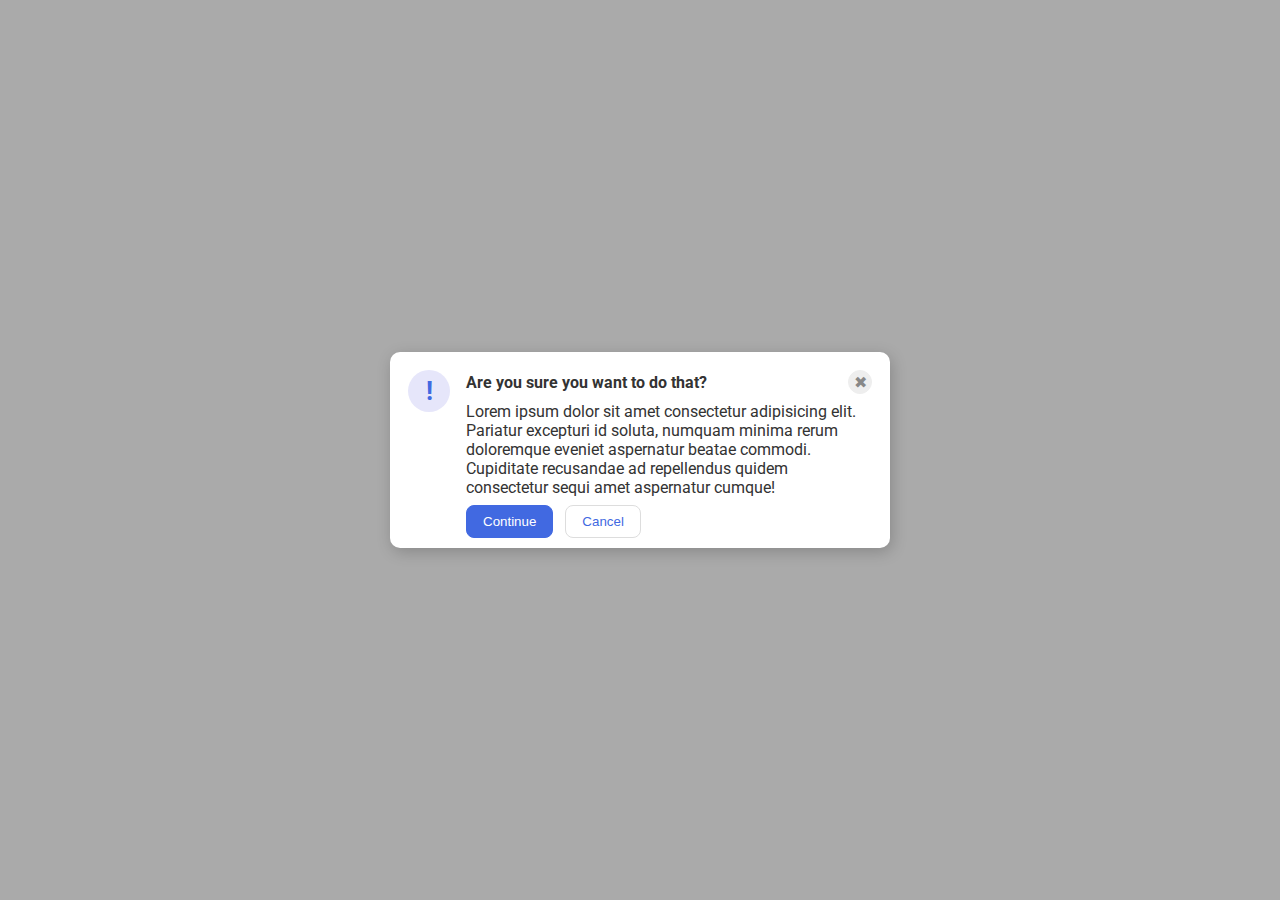
<file: flex/05-flex-modal/index.html>
<!DOCTYPE html>
<html lang="en">
  <head>
    <meta charset="UTF-8">
    <meta http-equiv="X-UA-Compatible" content="IE=edge">
    <meta name="viewport" content="width=device-width, initial-scale=1.0">
    <link rel="stylesheet" href="style.css">
    <title>Modal</title>
  </head>
  <body>
    <div class="modal">
      <div class="container">
        <div class="icon">!</div>
          <div class="content">
                <div class="header">Are you sure you want to do that?
                  <button class="close-button">✖</button>
                </div>
            <div class="text">Lorem ipsum dolor sit amet consectetur adipisicing elit. Pariatur excepturi id soluta, numquam minima rerum doloremque eveniet aspernatur beatae commodi. Cupiditate recusandae ad repellendus quidem consectetur sequi amet aspernatur cumque!</div>
            <button class="continue">Continue</button>
          <button class="cancel">Cancel</button>
          </div>
      </div>
    </div>
  </body>
</html>
</file>
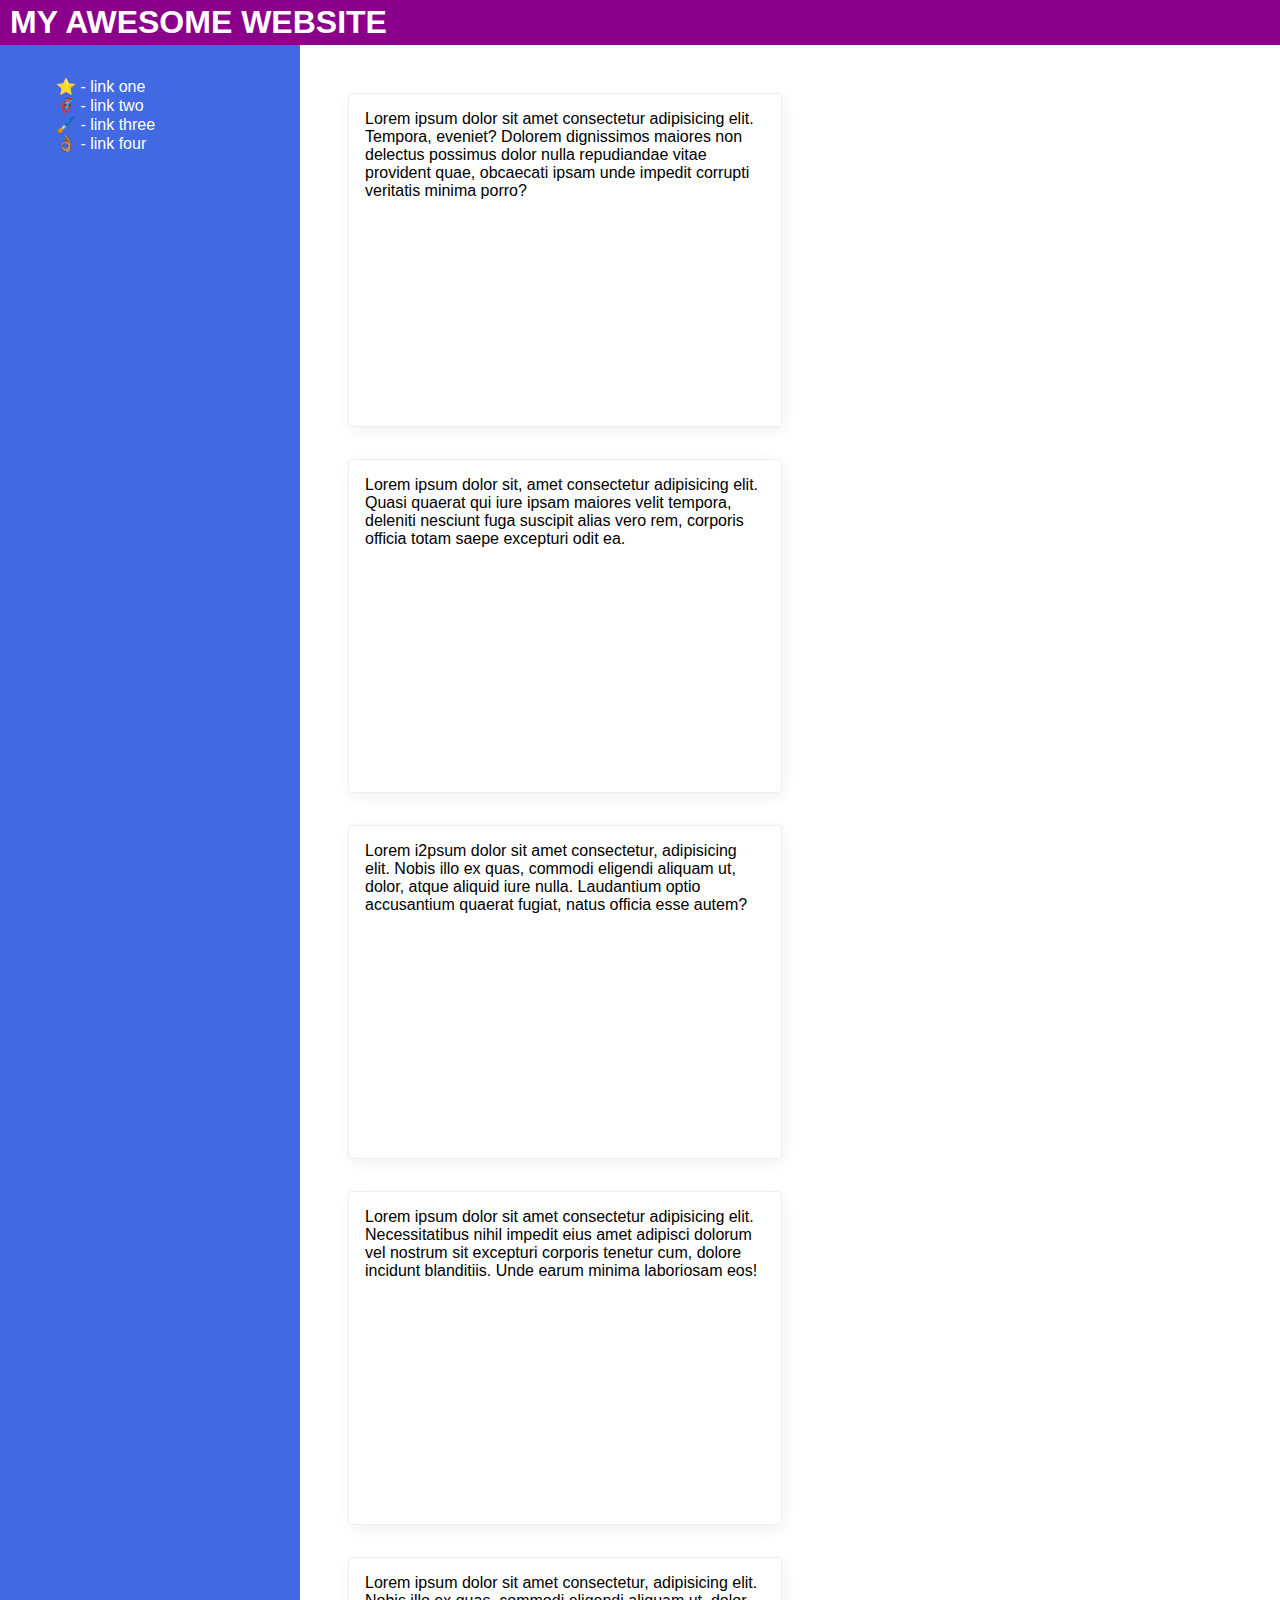
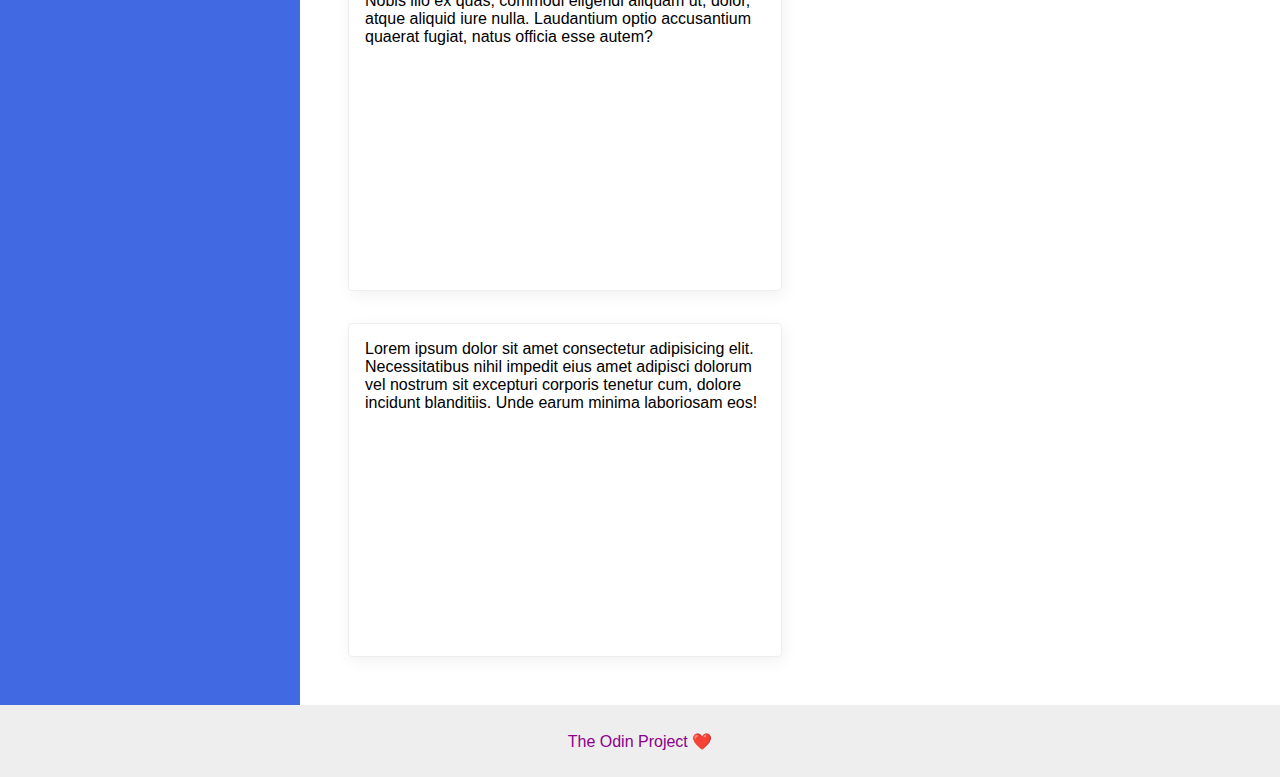
<file: flex/07-flex-layout-2/index.html>
<!DOCTYPE html>
<html lang="en">
  <head>
    <meta charset="UTF-8">
    <meta http-equiv="X-UA-Compatible" content="IE=edge">
    <meta name="viewport" content="width=device-width, initial-scale=1.0">
    <title>The Holy Grail</title>
    <link rel="stylesheet" href="style.css">
  </head>
  <body>
    <div class="header">
      MY AWESOME WEBSITE
    </div>
    
    <div class="body">
      <div class="sidebar">
        <ul>
          <li><a href="#">⭐ - link one</a></li>
          <li><a href="#">🦸🏽‍♂️ - link two</a></li>
          <li><a href="#">🖌️ - link three</a></li>
          <li><a href="#">👌🏽 - link four</a></li>
        </ul>
      </div>
  
      <div class="container">
        <div class="card">Lorem ipsum dolor sit amet consectetur adipisicing elit. Tempora, eveniet? Dolorem dignissimos maiores non delectus possimus dolor nulla repudiandae vitae provident quae, obcaecati ipsam unde impedit corrupti veritatis minima porro?</div>
        <div class="card">Lorem ipsum dolor sit, amet consectetur adipisicing elit. Quasi quaerat qui iure ipsam maiores velit tempora, deleniti nesciunt fuga suscipit alias vero rem, corporis officia totam saepe excepturi odit ea.</div>
        <div class="card">Lorem i2psum dolor sit amet consectetur, adipisicing elit. Nobis illo ex quas, commodi eligendi aliquam ut, dolor, atque aliquid iure nulla. Laudantium optio accusantium quaerat fugiat, natus officia esse autem?</div>
        <div class="card">Lorem ipsum dolor sit amet consectetur adipisicing elit. Necessitatibus nihil impedit eius amet adipisci dolorum vel nostrum sit excepturi corporis tenetur cum, dolore incidunt blanditiis. Unde earum minima laboriosam eos!</div>
        <div class="card">Lorem ipsum dolor sit amet consectetur, adipisicing elit. Nobis illo ex quas, commodi eligendi aliquam ut, dolor, atque aliquid iure nulla. Laudantium optio accusantium quaerat fugiat, natus officia esse autem?</div>
        <div class="card">Lorem ipsum dolor sit amet consectetur adipisicing elit. Necessitatibus nihil impedit eius amet adipisci dolorum vel nostrum sit excepturi corporis tenetur cum, dolore incidunt blanditiis. Unde earum minima laboriosam eos!</div>
      </div>
    </div>
    <div class="footer">
      The Odin Project ❤️
    </div>
  </body>
</html>
</file>
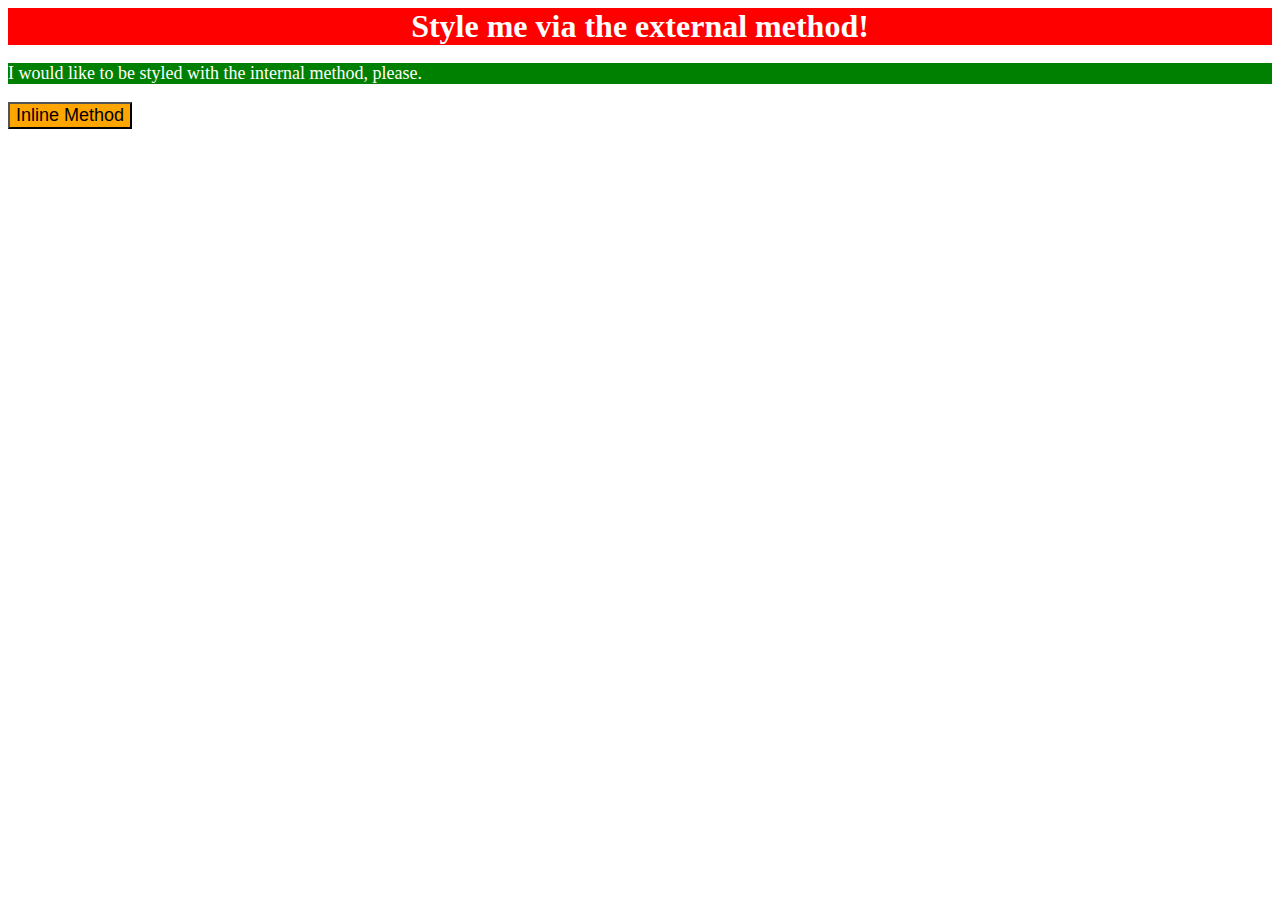
<file: foundations/01-css-methods/index.html>
<!DOCTYPE html>
<html lang="en">
  <head>
    <style>
      p {
        background-color: green;
        color:white;
        font-size: 18px;
      }
    </style>
    <link rel="stylesheet" href="styles.css">
    <meta charset="UTF-8">
    <meta http-equiv="X-UA-Compatible" content="IE=edge">
    <meta name="viewport" content="width=device-width, initial-scale=1.0">
    <title>Methods for Adding CSS</title>
  </head>
  <body>
    <div>Style me via the external method!</div>
    <p>I would like to be styled with the internal method, please.</p>
    <button style="background-color: orange; font-size: 18px;">Inline Method</button>
  </body>
</html>
</file>
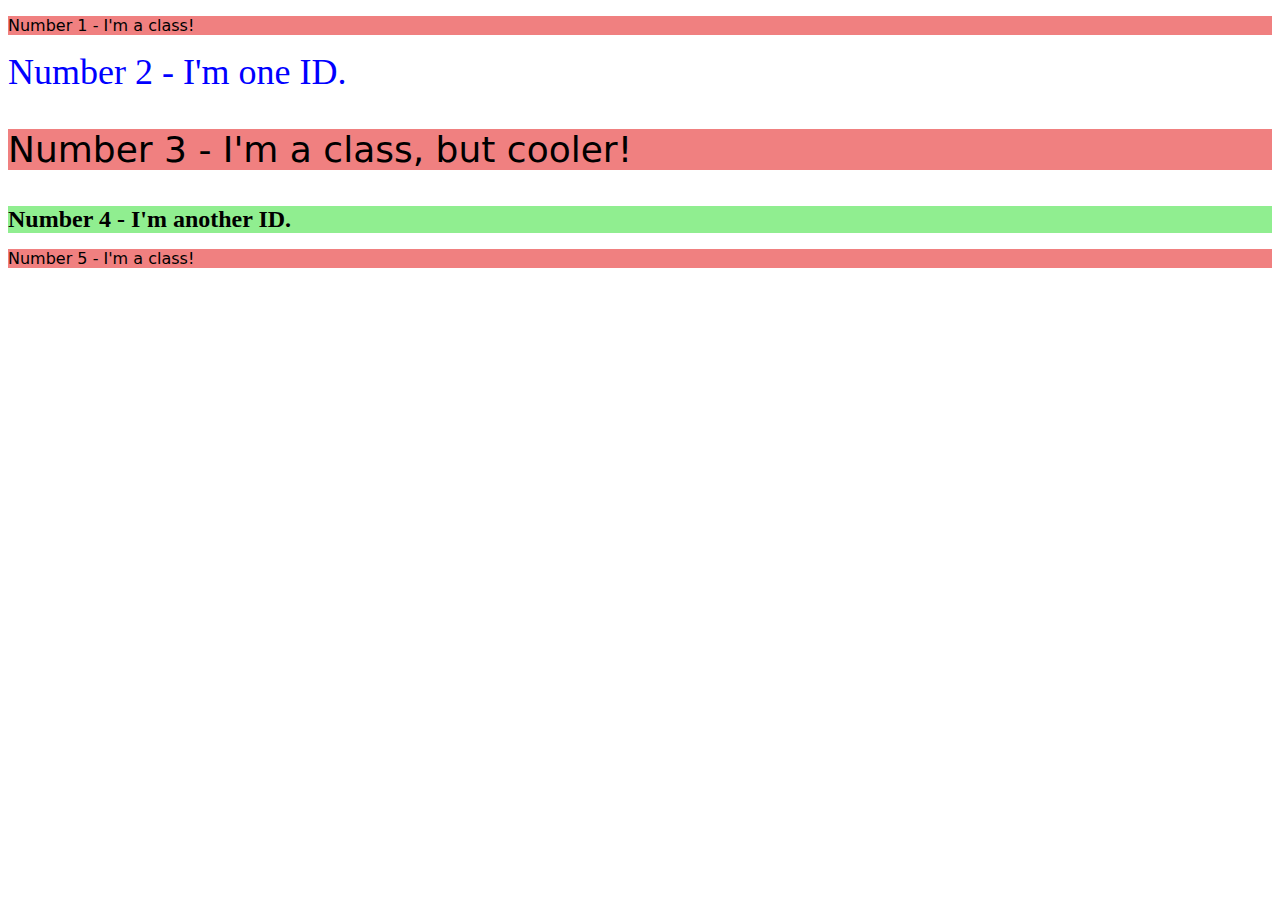
<file: foundations/02-class-id-selectors/index.html>
<!DOCTYPE html>
<html lang="en">
  <head>
    <link rel="stylesheet" href="style.css">
    <meta charset="UTF-8">
    <meta http-equiv="X-UA-Compatible" content="IE=edge">
    <meta name="viewport" content="width=device-width, initial-scale=1.0">
    <title>Class and ID Selectors</title>
    <link rel="stylesheet" href="style.css">
  </head>     
  <body>
    <p class="Odd">Number 1 - I'm a class!</p>
    <div id="Num2">Number 2 - I'm one ID.</div>
    <p class="Odd Num3">Number 3 - I'm a class, but cooler!</p>
    <div id="Num4">Number 4 - I'm another ID.</div>
    <p class="Odd">Number 5 - I'm a class!</p>
  </body>
</html>
</file>
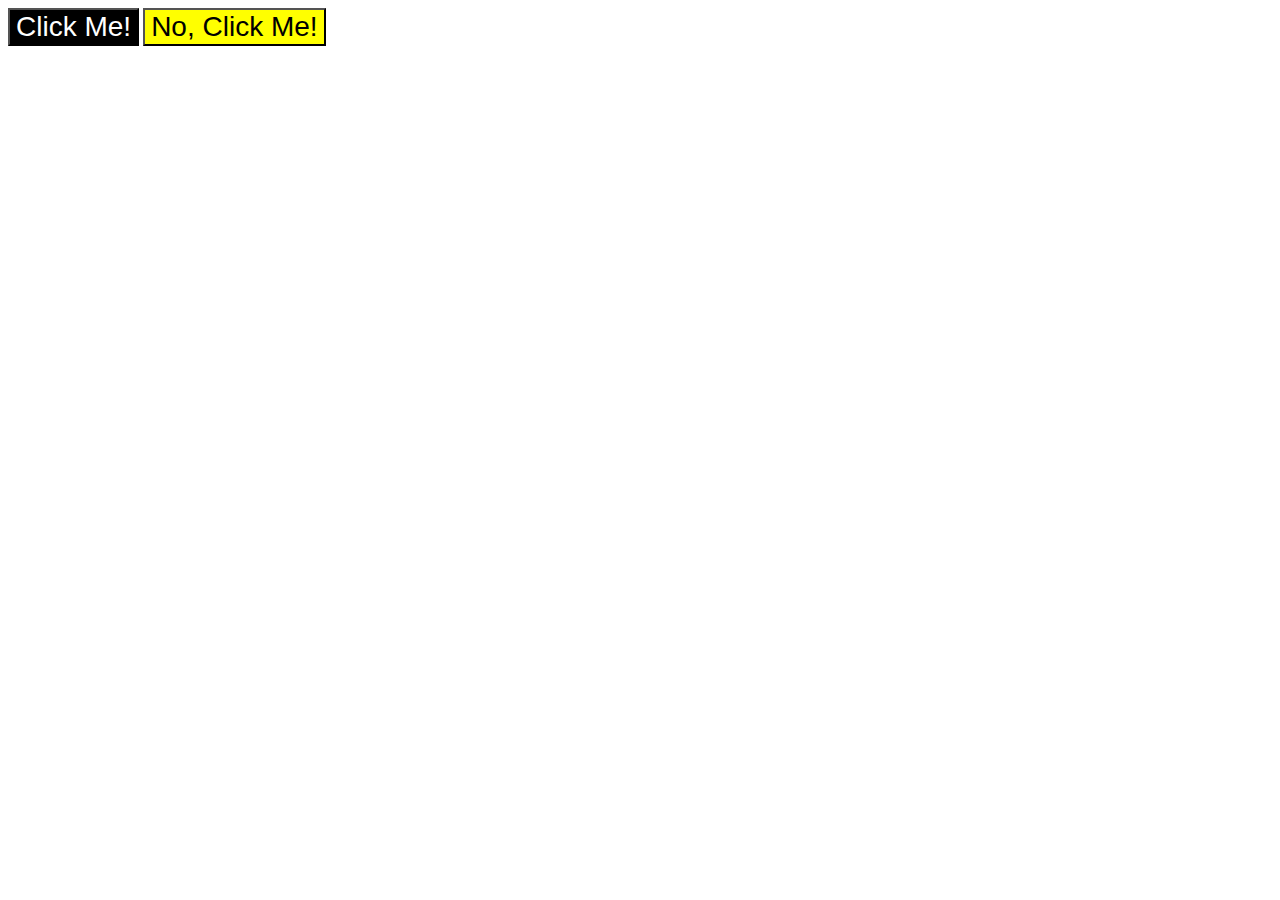
<file: foundations/03-grouping-selectors/index.html>
<!DOCTYPE html>
<html lang="en">
  <head>
    <meta charset="UTF-8">
    <meta http-equiv="X-UA-Compatible" content="IE=edge">
    <meta name="viewport" content="width=device-width, initial-scale=1.0">
    <title>Grouping Selectors</title>
    <link rel="stylesheet" href="style.css">
  </head>
  <body>
    <button class="Button1">Click Me!</button>
    <button class="Button2">No, Click Me!</button>
  </body>
</html>
</file>
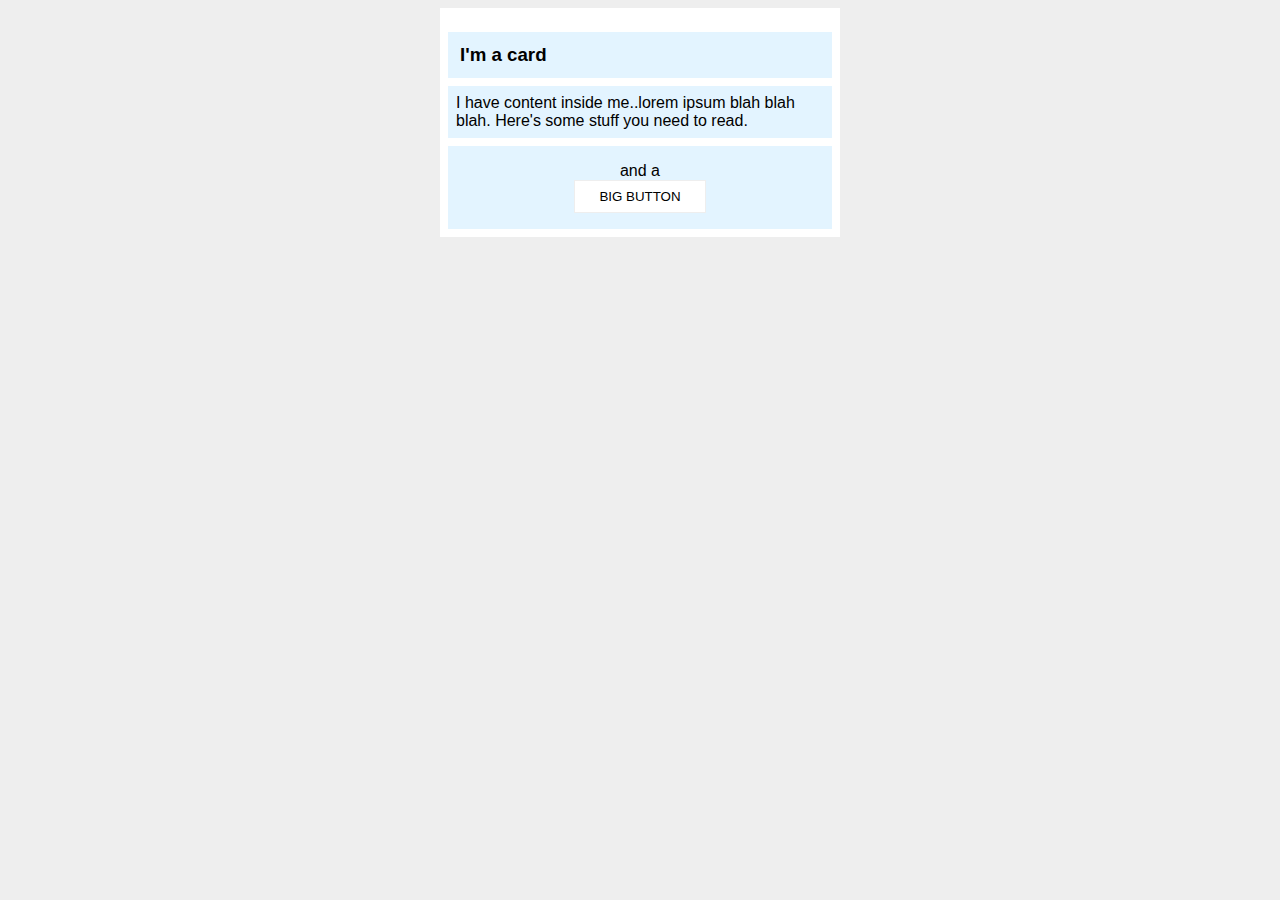
<file: margin-and-padding/02-margin-and-padding-2/index.html>
<!DOCTYPE html>
<html lang="en">
  <head>
    <meta charset="UTF-8">
    <meta http-equiv="X-UA-Compatible" content="IE=edge">
    <meta name="viewport" content="width=device-width, initial-scale=1.0">
    <title>Margin and Padding exercise 2</title>
    <link rel="stylesheet" href="style.css">
  </head>
  <body>
    <div class="card">
      <h3 class="title">I'm a card</h3>
      <div class="content">I have content inside me..lorem ipsum blah blah blah. Here's some stuff you need to read.</div>
      <div class="button-container">and a <button>BIG BUTTON</button></div>
    </div>
  </body>
</html>
</file>
<file: flex/05-flex-modal/style.css>
@import url('https://fonts.googleapis.com/css2?family=Roboto:wght@400;700&display=swap');

html, body {
  height: 100%;
}

body {
  font-family: Roboto, sans-serif;
  margin: 0;
  background: #aaa;
  color: #333;
  /* I'll give you this one for free lol */
  display: flex;
  align-items: center;
  justify-content: center;
}

.modal {
  background: white;
  width: 480px;
  border-radius: 10px;
  box-shadow: 2px 4px 16px rgba(0,0,0,.2);
}

.icon {
  color: royalblue;
  font-size: 26px;
  font-weight: 700;
  background: lavender;
  width: 42px;
  height: 42px;
  border-radius: 50%;
  display: flex;
  align-items: center;
  justify-content: center;
}

.close-button {
  background: #eee;
  border-radius: 50%;
  color: #888;
  font-weight: 400;
  font-size: 16px;
  height: 24px;
  width: 24px;
  display: flex;
  align-items: center;
  justify-content: center;
  border: 1px solid #eee;
  padding: 0;
}

button {
  cursor: pointer;
  padding: 8px 16px;
  border-radius: 8px;
}

button.continue {
  background: royalblue;
  border: 1px solid royalblue;
  color: white;
}

button.cancel {
  background: white;
  border: 1px solid #ddd;
  color: royalblue;
}

/* Solution */

.modal{
  padding: 10px;
}
.container{
  display: flex;

}

.icon{
  margin: 8px;
  flex-shrink: 0;
  align-self: flex-start;
}


.header{
  font-weight: bold;
  font-size: 700;
  display: flex;
  align-items: center;
  margin: 8px;
  justify-content: space-between;
}


button{
  margin-left: 8px;
}


.text{
  font-size: 16px;
  margin: 8px;
}
</file>
<file: flex/07-flex-layout-2/style.css>
body {
  font-family: -apple-system, BlinkMacSystemFont, 'Segoe UI', Roboto, Oxygen, Ubuntu, Cantarell, 'Open Sans', 'Helvetica Neue', sans-serif;
  margin: 0;
  min-height: 100vh;
}

.header {
  height: 72px;
  background: darkmagenta;
  color: white;
}

.footer {
  height: 72px;
  background: #eee;
  color: darkmagenta;
}

.sidebar {
  width: 300px;
  background: royalblue;
  box-sizing: border-box;
}

.card {
  border: 1px solid #eee;
  box-shadow: 2px 4px 16px rgba(0,0,0,.06);
  border-radius: 4px;
}

/* Solution */

body{
  display: flex;
  flex-direction: column;
}

.header{
  display: flex;
  align-items: center;
  flex-basis: 45px;
  font-size: 32px;
  font-weight: bold;
  color: white;
  padding-left: 10px;
}

.body{
  display: flex;
  flex: 1;
}

.sidebar{
  padding: 16px;
  flex-shrink:0;
}


.container{
  padding: 48px;
  display: flex;
  flex-wrap: wrap;
  gap: 32px;
}

.card {
  padding: 16px;
  width: 400px;
  height: 300px;
}

.footer{
  display: flex;
  justify-content: center;
  align-items: center;
}

ul{
  list-style-type: none;
}

a{
  text-decoration: none;
  color: white;
}
</file>
<file: foundations/01-css-methods/styles.css>
div{
    background-color: red;
    color: white;
    font-size: 32px;
    text-align: center;
    font-weight: bold;
}
</file>
<file: foundations/02-class-id-selectors/style.css>
.Odd{
    background-color: lightcoral;
    font-family: "Verdana", "DejaVu Sans", sans-serif;
}

.Num3{
    font-size:36px;
}

#Num2{
    color: blue;
    font-size: 36px;
}

#Num4{
    background-color: lightgreen;
    font-size:24px;
    font-weight:bold;
}
</file>
<file: foundations/03-grouping-selectors/style.css>
.Button1,
.Button2{
    font-size:28px;
    font-family: "Helvetica", "Times New Roman", sans-serif;
}

.Button1{
    background-color: black;
    color:white;
}

.Button2{
    background-color: yellow;
}
</file>
<file: margin-and-padding/02-margin-and-padding-2/style.css>
*{
  box-sizing: border-box;
}

body {
  background: #eee;
  font-family: sans-serif;
}

.card {
  width: 400px;
  height: auto;
  background: #fff;
  margin: auto;
  padding: auto;
  border: 8px solid white;

}

.title {
  background: #e3f4ff;
  padding: 12px;
  margin: 16px auto 8px auto;
}

.content {
  background: #e3f4ff;
  padding: 8px;
  margin: 8px auto;
}

.button-container {
  background: #e3f4ff;
  margin: auto; 
  padding: 16px;
  text-align: center;
  
}

button {
  background: white;
  border: 1px solid #eee;
  padding: 8px 24px;
  display: block;
  margin: auto;
}
</file>
